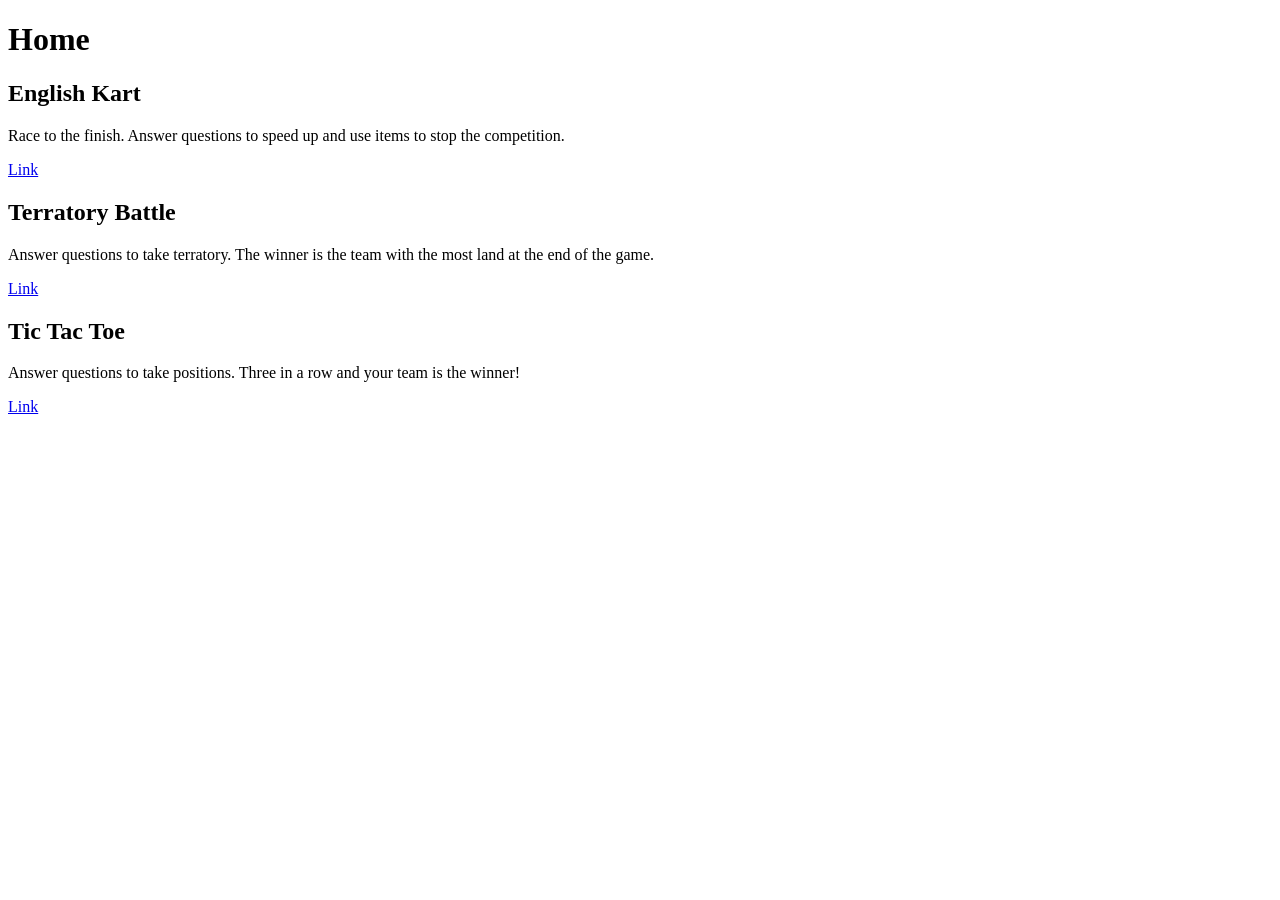
<file: index.html>
<!DOCTYPE html>
<html lang="en">
<head>
    <meta charset="UTF-8">
    <meta name="viewport" content="width=device-width, initial-scale=1.0">
    <title>Home</title>
    <link rel="icon" type="image/x-icon" href="./img/favicon.ico">
</head>
<body>
    <h1>Home</h1>


    <h2>English Kart</h2>
    <p>Race to the finish. Answer questions to speed up and use items to stop the competition.</p>
    <a href="./html/dump/kart.html">Link</a>



    <h2>Terratory Battle</h2>
    <p>Answer questions to take terratory. The winner is the team with the most land at the end of the game. </p>
    <a href="./html/terratory-battle/battle.html">Link</a>

    <h2>Tic Tac Toe</h2>
    <p>Answer questions to take positions. Three in a row and your team is the winner! </p>
    <a href="./html/tic-tac-toe/tictactoe.html">Link</a>
</body>
</html>
</file>
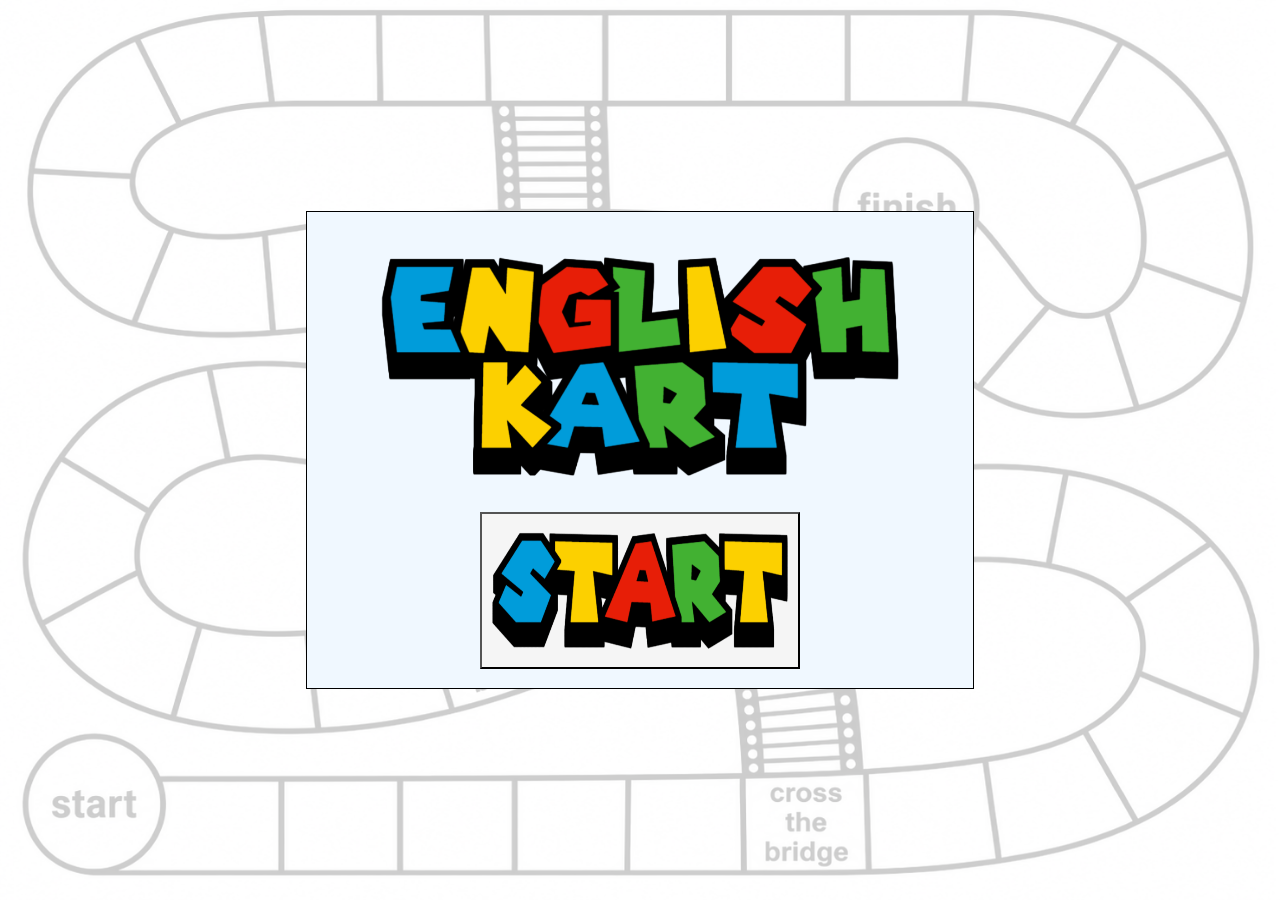
<file: html/dump/kart.html>
<!DOCTYPE html>
<html lang="en">

<head>
    <meta charset="UTF-8">
    <meta http-equiv="X-UA-Compatible" content="IE=edge">
    <meta name="viewport" content="width=device-width, initial-scale=1.0">
    <title>English Kart</title>
    <link rel="stylesheet" href="./kart.css">
    <link rel="icon" type="image/x-icon" href="../../img/favicon.ico">
</head>

<body>
    <!-- board and chararacter draw screen -->

    <img draggable="false" src="../../img/board/new.png" id="backImg" alt="back img">
    <canvas id="canvas"></canvas>

    <!-- start screen-->

    <div id="startBox" class="hide-box">
        <div class="hide-box-inner">
            <img draggable="false" id="titleImg" src="../../img/text/title.png" alt="">
            <button id="startBtn"></button>
        </div>
    </div>

    <!-- chose difficulty box  select eiekn level -->

    <div id="levelBox" class="hide-box hide">
        <div class="hide-box-inner">
            <div id="diffText">
                <img draggable="false" src="../../img/text/Select-Difficulty-5-2-2026.png" alt="">
            </div>
            <div id="numberSelectBox">
                <input class="selectRadio" type="radio" id="level0" name="teamNumb">
                <label onclick="playPop()" class="selectLabel" for="level0">
                    <img draggable="false" src="../../img/number/five.png" alt="5">
                </label>

                <input class="selectRadio" type="radio" id="level1" name="teamNumb">
                <label onclick="playPop()" class="selectLabel" for="level1">
                    <img draggable="false" src="../../img/number/four.png" alt="4">
                </label>

                <input class="selectRadio" type="radio" id="level2" name="teamNumb">
                <label onclick="playPop()" class="selectLabel" for="level2">
                    <img draggable="false" src="../../img/number/three.png" alt="3">
                </label>

                <input class="selectRadio" type="radio" id="level3" name="teamNumb">
                <label onclick="playPop()" class="selectLabel" for="level3">
                    <img draggable="false" src="../../img/text/p2.png" alt="p2">
                </label>

                <input class="selectRadio" type="radio" id="level4" name="teamNumb">
                <label onclick="playPop()" class="selectLabel" for="level4">
                    <img draggable="false" src="../../img/text/p2p.png" alt="p2p">
                </label>

                <input class="selectRadio" type="radio" id="level5" name="teamNumb">
                <label onclick="playPop()" class="selectLabel" for="level5">
                    <img draggable="false" src="../../img/number/two.png" alt="2">
                </label>
            </div>
            <button id="lvlEntrBtn"><img draggable="false" src="../../img/text/enter.png" alt=""></button>
        </div>
    </div>

    <!-- 
        select number of players screen screen
    -->
    <div id="numberBox" class="hide-box hide">
        <div class="hide-box-inner">
            <img draggable="false" id="howManyText" src="../../img/text/how-many-teams.png" alt="how many teams">
            <div id="numberSelectBox">
                <input class="selectRadio" type="radio" id="teamNumb2" name="teamNumb">
                <label onclick="playPop()" class="selectLabel" for="teamNumb2">
                    <img draggable="false" src="../../img/number/two.png" alt="2">
                </label>

                <input class="selectRadio" type="radio" id="teamNumb3" name="teamNumb">
                <label onclick="playPop()" class="selectLabel" for="teamNumb3">
                    <img draggable="false" src="../../img/number/three.png" alt="3">
                </label>

                <input class="selectRadio" type="radio" id="teamNumb4" name="teamNumb">
                <label onclick="playPop()" class="selectLabel" for="teamNumb4">
                    <img draggable="false" src="../../img/number/four.png" alt="4">
                </label>

                <input class="selectRadio" type="radio" id="teamNumb5" name="teamNumb">
                <label onclick="playPop()" class="selectLabel" for="teamNumb5">
                    <img draggable="false" src="../../img/number/five.png" alt="5">
                </label>

                <input class="selectRadio" type="radio" id="teamNumb6" name="teamNumb">
                <label onclick="playPop()" class="selectLabel" for="teamNumb6">
                    <img draggable="false" src="../../img/number/six.png" alt="5">
                </label>
            </div>
            <button id="nmbrEntrBtn"><img src="../../img/text/enter.png" alt=""></button>
        </div>
    </div>

    <!-- 
        select characters screen
    -->
    <div id="charBox" class="hide-box hide">
        <div class="hide-box-inner">
            <div id="textBox">
                <img draggable="false" src="../../img/text/team.png" alt="team">
                <img draggable="false" id="selectIndexNumber" src="../../img/number/one.png" alt="number">
                <img draggable="false" src="../../img/text/select-character.png" alt="pick a character">
            </div>
            <div id="charCon">
                <div>
                    <input name="char-select" type="radio" id="boo" class="char-check">
                    <label onclick="playPop()" class="char-check-label" for="boo"><img draggable="false"
                            src="../../img/character/boo.png"></label>
                    <input name="char-select" type="radio" id="bowser" class="char-check">
                    <label onclick="playPop()" class="char-check-label" for="bowser"><img draggable="false"
                            src="../../img/character/bowser.png"></label>
                    <input name="char-select" type="radio" id="coupa" class="char-check">
                    <label onclick="playPop()" class="char-check-label" for="coupa"><img draggable="false"
                            src="../../img/character/coupa.png"></label>
                    <input name="char-select" type="radio" id="curby" class="char-check">
                    <label onclick="playPop()" class="char-check-label" for="curby"><img draggable="false"
                            src="../../img/character/curby.png"></label>
                    <input name="char-select" type="radio" id="donkey-kong" class="char-check">
                    <label onclick="playPop()" class="char-check-label" for="donkey-kong"><img draggable="false"
                            src="../../img/character/donkey-kong.png"></label>
                    <input name="char-select" type="radio" id="goomba" class="char-check">
                    <label onclick="playPop()" class="char-check-label" for="goomba"><img draggable="false"
                            src="../../img/character/goomba.png"></label>
                    <input name="char-select" type="radio" id="inkling" class="char-check">
                    <label onclick="playPop()" class="char-check-label" for="inkling"><img draggable="false"
                            src="../../img/character/inkling.png"></label>
                    <input name="char-select" type="radio" id="link" class="char-check">
                    <label onclick="playPop()" class="char-check-label" for="link"><img draggable="false"
                            src="../../img/character/link.png"></label>

                </div>
                <div>
                    <input name="char-select" type="radio" id="luigi" class="char-check">
                    <label onclick="playPop()" class="char-check-label" for="luigi"><img draggable="false"
                            src="../../img/character/luigi.png"></label>
                    <input name="char-select" type="radio" id="mario" class="char-check">
                    <label onclick="playPop()" class="char-check-label" for="mario"><img draggable="false"
                            src="../../img/character/mario.png"></label>
                    <input name="char-select" type="radio" id="peach" class="char-check">
                    <label onclick="playPop()" class="char-check-label" for="peach"><img draggable="false"
                            src="../../img/character/peach.png"></label>
                    <input name="char-select" type="radio" id="rosalina" class="char-check">
                    <label onclick="playPop()" class="char-check-label" for="rosalina"><img draggable="false"
                            src="../../img/character/rosalina.png"></label>
                    <input name="char-select" type="radio" id="toad" class="char-check">
                    <label onclick="playPop()" class="char-check-label" for="toad"><img draggable="false"
                            src="../../img/character/toad.png"></label>
                    <input name="char-select" type="radio" id="walauigi" class="char-check">
                    <label onclick="playPop()" class="char-check-label" for="walauigi"><img draggable="false"
                            src="../../img/character/walauigi.png"></label>
                    <input name="char-select" type="radio" id="wario" class="char-check">
                    <label onclick="playPop()" class="char-check-label" for="wario"><img draggable="false"
                            src="../../img/character/wario.png"></label>
                    <input name="char-select" type="radio" id="yoshi" class="char-check">
                    <label onclick="playPop()" class="char-check-label" for="yoshi"><img draggable="false"
                            src="../../img/character/yoshi.png"></label>
                </div>
            </div>
            <div id="pickCharBtn">
                <button id="charEntrBtn"><img draggable="false" src="../../img/text/enter.png" alt=""></button>
            </div>
        </div>
    </div>
    </div>

    <!-- 
        dice screen
    -->

    <div id="diceBox" class="hide-box hide">
        <div class="hide-box-inner">
            <div id="diceTextBox">
                <img draggable="false" src="../../img/text/team.png" alt="team">
                <img draggable="false" id="diceIndexNumber" src="../../img/number/one.png" alt="number">
                <img draggable="false" src="../../img/text/roll-the-dice-5-2-2026.png" alt="pick a character">
            </div>
            <div id="diceResultCon">
                <img draggable="false" id="diceResultImg" src="../../img/item/dice.png" alt="">
            </div>
            <div id="diceButtons">
                <button id="rollBtn"><img draggable="false" src="../../img/text/roll.png" alt=""></button>
                <button class="hide" id="rollNextBtn"><img draggable="false" src="../../img/text/next.png" alt=""></button>
            </div>
        </div>
    </div>

    <!-- 
        question screen
    -->
    <div id="questBox" class="hide-box hide">
        <div class="hide-box-inner">
            <div id="questTextBox">
                <h3 id="questText"></h3>
            </div>
            <div id="questAnswerBox">
                <div id="questBtnCon"></div>
            </div>
            <div id="questBtnBox">
                <button class="hide" id="nextBtn">
                    <img draggable="false" src="../../img/text/next.png" alt="next">
                </button>
                <button class="hide" id="itemBtn">
                    <img draggable="false" src="../../img/text/power-up.png" alt="item">
                </button>
            </div>
        </div>
    </div>

    <!-- 
        get item
    -->
    <div id="itemBox" class="hide-box hide">
        <div class="hide-box-inner">
            <div id="powerUpText">
                <img draggable="false" src="../../img/text/power-up.png" alt="">
            </div>
            <div id="powerUpBox">
                <img draggable="false" id="powerUpImg" src="../../img/item/question.png" alt="">
            </div>
            <div id="powerUpBtns">
                <button id="getItemBtn"><img draggable="false" src="../../img/text/power-up.png" alt=""></button>
                <button class="hide" id="nextItemBtn"><img draggable="false" src="../../img/text/next.png" alt=""></button>
            </div>
        </div>
    </div>

    <!-- 
        game end
    -->

    <div id="endBox" class="hide-box hide">
        <div class="hide-box-inner">

            <div id="endWinText">
                <img draggable="false" src="../../img/text/winner.png" alt="">
            </div>

            <div id="endWinImgBox">
                <img draggable="false" id="endWinImg" src="../../img/character/boo.png" alt="">
            </div>

            <div id="endWinBtn">
                <button onclick="location.reload(true);">Play Again</button>
            </div>

        </div>
    </div>

    <script src="../../js/jsonLoader.js"></script>
    <script src="./kart.js"></script>
</body>

</html>
</file>
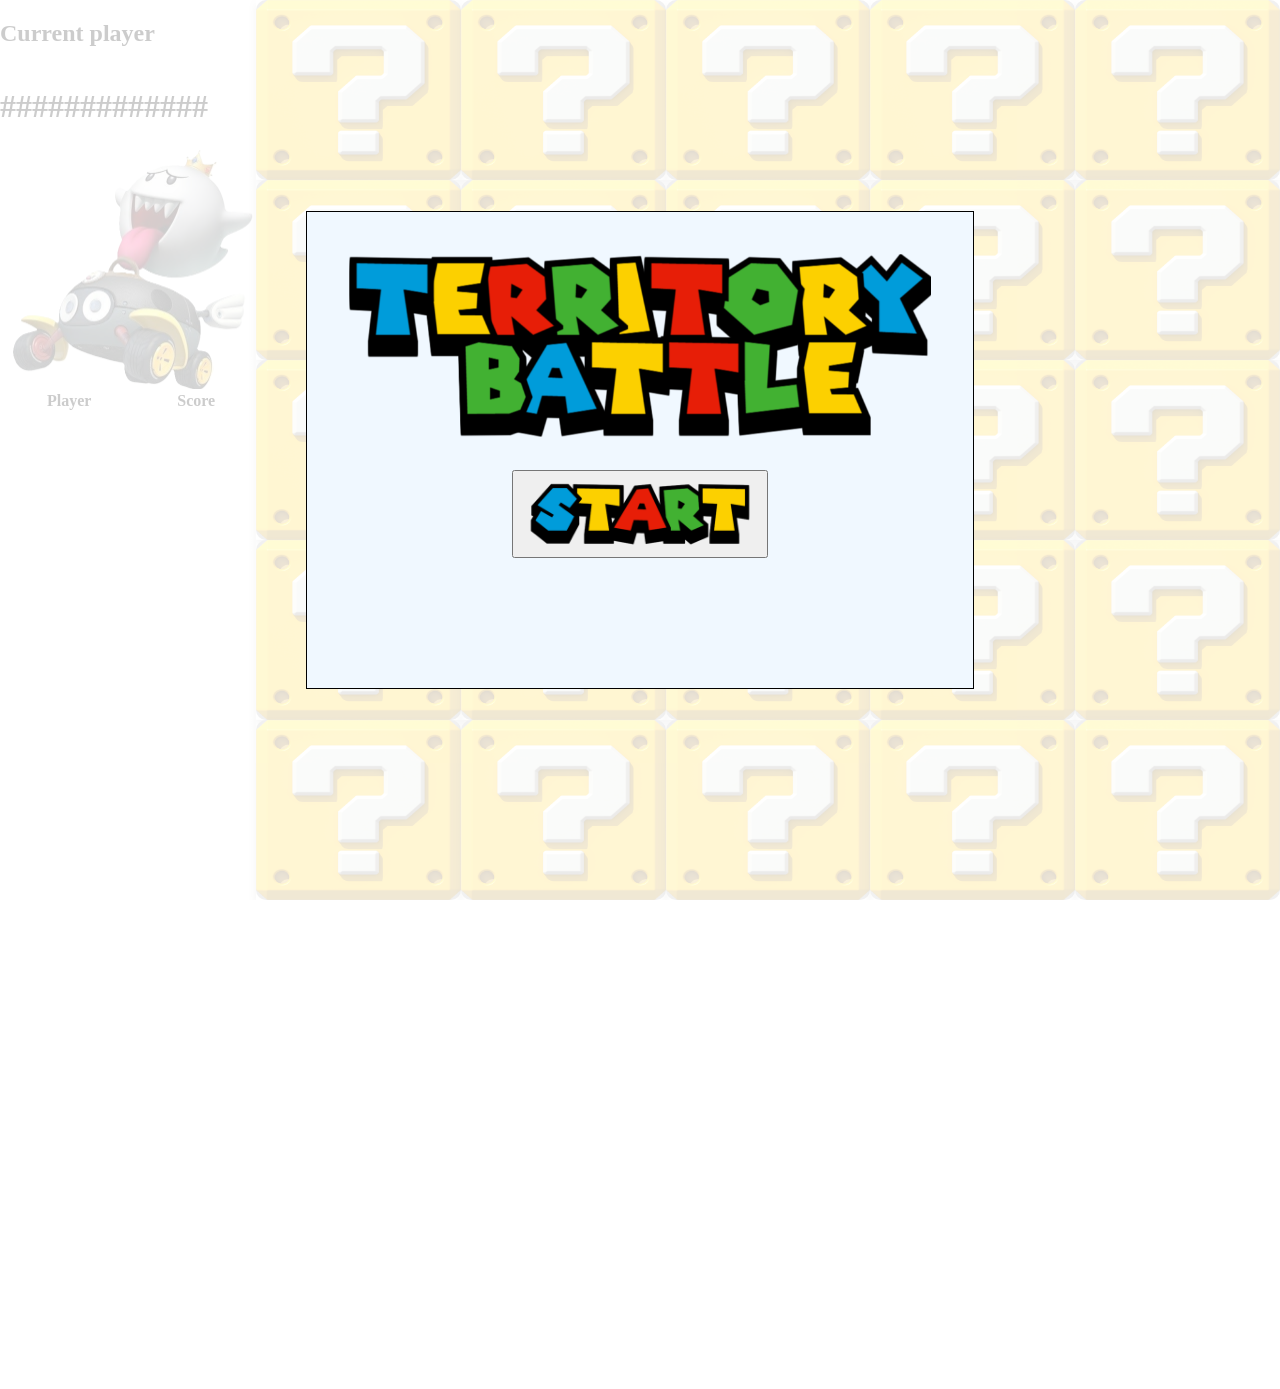
<file: html/terratory-battle/battle.html>
<!DOCTYPE html>
<html lang="en">

<head>
    <meta charset="UTF-8">
    <meta name="viewport" content="width=device-width, initial-scale=1.0">
    <title>Terratory Battle</title>
    <link rel="stylesheet" href="./battle.css">
    <link rel="icon" type="image/x-icon" href="../../img/favicon.ico">
</head>

<body>
    <div class="battle-root">
        <div class="battle-ui">
            <h2>Current player</h2>
            <h1 id="playerName">#############</h1>
            <img id="playerImg" src="../../img/character/boo.png" alt="">
            <table>
                <tr>
                    <th>Player</th>
                    <th>Score</th>
                </tr>
                <tbody id="playerTable"></tbody>
            </table>
        </div>
        <div id="battleBoard" class="battle-board"></div>

    </div>

    <div class="hide-box" id="start">
        <div class="hide-box-inner">
            <img id="titleImg" src="../../img/title-text/Territory-Battle.png" alt="">
            <button id="startBtn"><img src="../../img/text/start.png" alt=""></button>
        </div>
    </div>

    <!-- chose difficulty box  select eiekn level -->
    <div id="levelBox" class="hide-box hide">
        <div class="hide-box-inner">
            <div id="diffText">
                <img draggable="false" src="../../img/text/Select-Difficulty-5-2-2026.png" alt="">
            </div>
            <div id="numberSelectBox">
                <input class="selectRadio" type="radio" id="level0" name="teamNumb">
                <label onclick="playPop()" class="selectLabel" for="level0">
                    <img draggable="false" src="../../img/number/five.png" alt="5">
                </label>

                <input class="selectRadio" type="radio" id="level1" name="teamNumb">
                <label onclick="playPop()" class="selectLabel" for="level1">
                    <img draggable="false" src="../../img/number/four.png" alt="4">
                </label>

                <input class="selectRadio" type="radio" id="level2" name="teamNumb">
                <label onclick="playPop()" class="selectLabel" for="level2">
                    <img draggable="false" src="../../img/number/three.png" alt="3">
                </label>

                <input class="selectRadio" type="radio" id="level3" name="teamNumb">
                <label onclick="playPop()" class="selectLabel" for="level3">
                    <img draggable="false" src="../../img/eiken/p2.png" alt="p2">
                </label>

                <input class="selectRadio" type="radio" id="level4" name="teamNumb">
                <label onclick="playPop()" class="selectLabel" for="level4">
                    <img draggable="false" src="../../img/eiken/p2p.png" alt="p2p">
                </label>

                <input class="selectRadio" type="radio" id="level5" name="teamNumb">
                <label onclick="playPop()" class="selectLabel" for="level5">
                    <img draggable="false" src="../../img/number/two.png" alt="2">
                </label>
            </div>
            <button id="lvlEntrBtn"><img draggable="false" src="../../img/text/enter.png" alt=""></button>
        </div>
    </div>


    <!-- 
        select number of players screen screen
    -->
    <div id="numberBox" class="hide-box hide">
        <div class="hide-box-inner">
            <img draggable="false" id="howManyText" src="../../img/text/how-many-teams.png" alt="how many teams">
            <div id="numberSelectBox">
                <input class="selectRadio" type="radio" id="teamNumb2" name="teamNumb">
                <label onclick="playPop()" class="selectLabel" for="teamNumb2">
                    <img draggable="false" src="../../img/number/two.png" alt="2">
                </label>

                <input class="selectRadio" type="radio" id="teamNumb3" name="teamNumb">
                <label onclick="playPop()" class="selectLabel" for="teamNumb3">
                    <img draggable="false" src="../../img/number/three.png" alt="3">
                </label>

                <input class="selectRadio" type="radio" id="teamNumb4" name="teamNumb">
                <label onclick="playPop()" class="selectLabel" for="teamNumb4">
                    <img draggable="false" src="../../img/number/four.png" alt="4">
                </label>

                <input class="selectRadio" type="radio" id="teamNumb5" name="teamNumb">
                <label onclick="playPop()" class="selectLabel" for="teamNumb5">
                    <img draggable="false" src="../../img/number/five.png" alt="5">
                </label>

                <input class="selectRadio" type="radio" id="teamNumb6" name="teamNumb">
                <label onclick="playPop()" class="selectLabel" for="teamNumb6">
                    <img draggable="false" src="../../img/number/six.png" alt="5">
                </label>
            </div>
            <button id="nmbrEntrBtn"><img src="../../img/text/enter.png" alt=""></button>
        </div>
    </div>

    <!-- 
        select characters screen
    -->
    <div id="charBox" class="hide-box hide">
        <div class="hide-box-inner">
            <div id="textBox">
                <img draggable="false" src="../../img/text/team.png" alt="team">
                <img draggable="false" id="selectIndexNumber" src="../../img/number/one.png" alt="number">
                <img draggable="false" src="../../img/text/select-character.png" alt="pick a character">
            </div>
            <div id="charCon">
                <div>
                    <input name="char-select" type="radio" id="boo" class="char-check">
                    <label onclick="playPop()" class="char-check-label" for="boo"><img draggable="false"
                            src="../../img/character/boo.png"></label>
                    <input name="char-select" type="radio" id="bowser" class="char-check">
                    <label onclick="playPop()" class="char-check-label" for="bowser"><img draggable="false"
                            src="../../img/character/bowser.png"></label>
                    <input name="char-select" type="radio" id="coupa" class="char-check">
                    <label onclick="playPop()" class="char-check-label" for="coupa"><img draggable="false"
                            src="../../img/character/coupa.png"></label>
                    <input name="char-select" type="radio" id="curby" class="char-check">
                    <label onclick="playPop()" class="char-check-label" for="curby"><img draggable="false"
                            src="../../img/character/curby.png"></label>
                    <input name="char-select" type="radio" id="donkey-kong" class="char-check">
                    <label onclick="playPop()" class="char-check-label" for="donkey-kong"><img draggable="false"
                            src="../../img/character/donkey-kong.png"></label>
                    <input name="char-select" type="radio" id="goomba" class="char-check">
                    <label onclick="playPop()" class="char-check-label" for="goomba"><img draggable="false"
                            src="../../img/character/goomba.png"></label>
                    <input name="char-select" type="radio" id="inkling" class="char-check">
                    <label onclick="playPop()" class="char-check-label" for="inkling"><img draggable="false"
                            src="../../img/character/inkling.png"></label>
                    <input name="char-select" type="radio" id="link" class="char-check">
                    <label onclick="playPop()" class="char-check-label" for="link"><img draggable="false"
                            src="../../img/character/link.png"></label>

                </div>
                <div>
                    <input name="char-select" type="radio" id="luigi" class="char-check">
                    <label onclick="playPop()" class="char-check-label" for="luigi"><img draggable="false"
                            src="../../img/character/luigi.png"></label>
                    <input name="char-select" type="radio" id="mario" class="char-check">
                    <label onclick="playPop()" class="char-check-label" for="mario"><img draggable="false"
                            src="../../img/character/mario.png"></label>
                    <input name="char-select" type="radio" id="peach" class="char-check">
                    <label onclick="playPop()" class="char-check-label" for="peach"><img draggable="false"
                            src="../../img/character/peach.png"></label>
                    <input name="char-select" type="radio" id="rosalina" class="char-check">
                    <label onclick="playPop()" class="char-check-label" for="rosalina"><img draggable="false"
                            src="../../img/character/rosalina.png"></label>
                    <input name="char-select" type="radio" id="toad" class="char-check">
                    <label onclick="playPop()" class="char-check-label" for="toad"><img draggable="false"
                            src="../../img/character/toad.png"></label>
                    <input name="char-select" type="radio" id="walauigi" class="char-check">
                    <label onclick="playPop()" class="char-check-label" for="walauigi"><img draggable="false"
                            src="../../img/character/walauigi.png"></label>
                    <input name="char-select" type="radio" id="wario" class="char-check">
                    <label onclick="playPop()" class="char-check-label" for="wario"><img draggable="false"
                            src="../../img/character/wario.png"></label>
                    <input name="char-select" type="radio" id="yoshi" class="char-check">
                    <label onclick="playPop()" class="char-check-label" for="yoshi"><img draggable="false"
                            src="../../img/character/yoshi.png"></label>
                </div>
            </div>
            <div id="pickCharBtn">
                <button id="charEntrBtn"><img draggable="false" src="../../img/text/enter.png" alt=""></button>
            </div>
        </div>
    </div>
    </div>

    <!-- 
        question screen
    -->
    <div id="questBox" class="hide-box hide">
        <div class="hide-box-inner">
            <div id="questTextBox">
                <h3 id="questText"></h3>
            </div>
            <div id="questAnswerBox">
                <div id="questBtnCon"></div>
            </div>
            <div>
                <button id="clsBtn">Close</button>
            </div>
        </div>
    </div>

    <div id="specialScreen" class="hide-box hide">
        <div>
            <img id="spImg" src="../../img/character/boo.png" alt="">
            <h1 id="spText">Go Again</h1>
        </div>
    </div>

    <div class="hide-box hide" id="end">
        <div class="hide-box-inner"></div>
    </div>

    <script src="../../js/jsonLoader.js"></script>
    <script src="./battle.js"></script>

    <img src="../../img/character/boo.png" alt="">
</body>

</html>
</file>
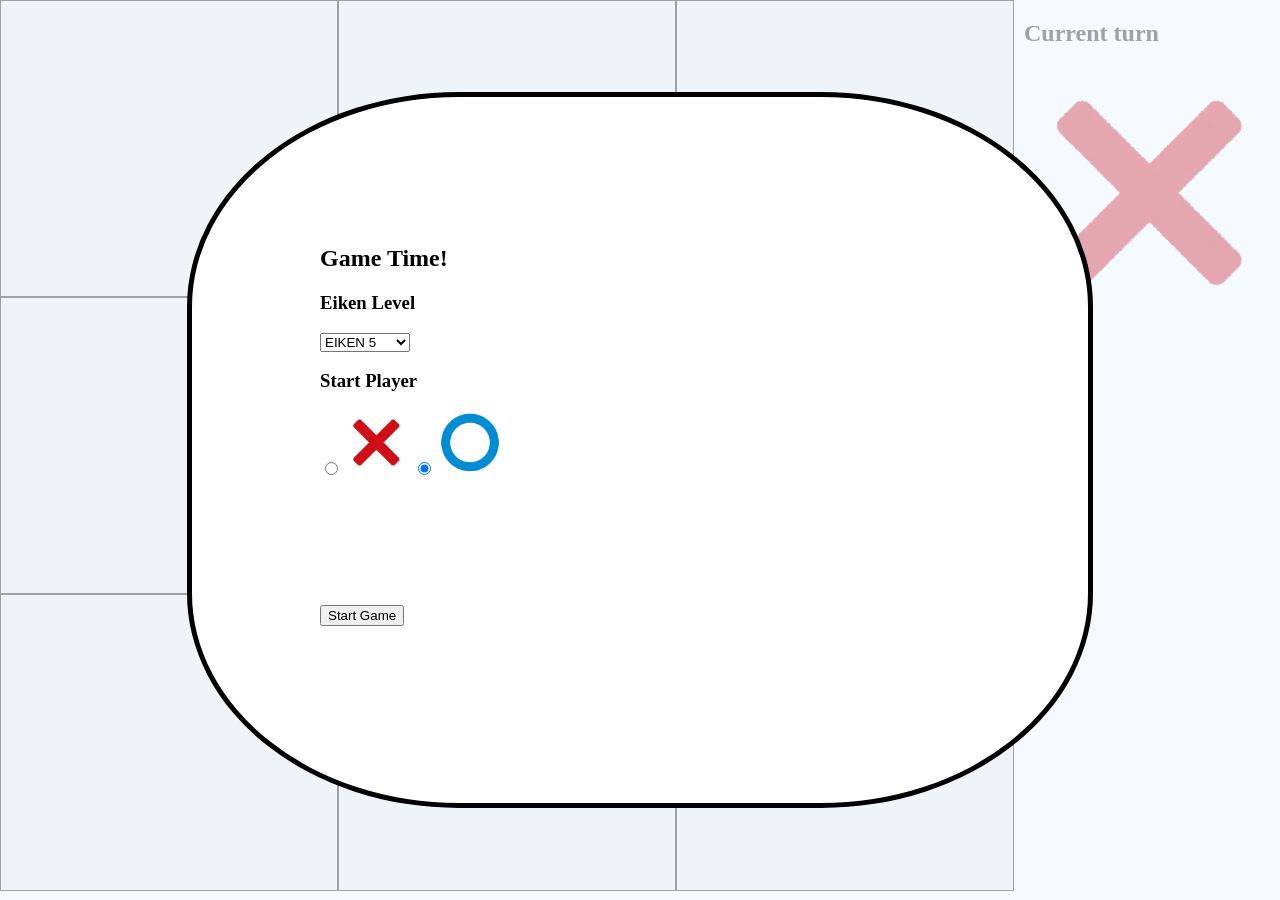
<file: html/tic-tac-toe/tictactoe.html>
<!DOCTYPE html>
<html lang="en">

<head>
    <meta charset="UTF-8">
    <meta name="viewport" content="width=device-width, initial-scale=1.0">
    <title>Tic Tac Toe</title>
    <link rel="stylesheet" href="./tictactoe.css">
    <link rel="icon" type="image/x-icon" href="../../img/favicon.ico">
</head>

<body>

    <div id="startScrn" class="control">
        <div class="control-inner">
            <div style="height: 80%;">
                <h2>Game Time!</h2>

                <h3>Eiken Level</h3>

                <select name="level" id="level">
                    <option value="0">EIKEN 5</option>
                    <option value="1">EIKEN 4</option>
                    <option value="2">EIKEN 3</option>
                    <option value="3">EIKEN P2</option>
                    <option value="4">EIKEN P2+</option>
                    <option value="5">EIKEN 2</option>
                </select>

                <h3>Start Player</h3>

                <span>
                    <input id="batsuRadio" name="mark" type="radio">
                    <label for="batsuRadio">
                        <img class="mark-img" src="../../img/icon/mark_batsu.png" alt="">
                    </label>
                
                </span>

                <span>
                    <input id="markradio" checked name="mark" type="radio">
                    <label for="markradio">
                        <img class="mark-img" src="../../img/icon/mark_maru.png" alt="">
                    </label>
                </span>



            </div>
            <div>
                <button onclick="start()">Start Game</button>
            </div>
        </div>
    </div>

    <div id="questScrn" class="control hide">
        <div class="control-inner">
            <div style="height: 80%;">
                <h2 id="questText">Quest Text</h2>
                <div id="btnCon"></div>
            </div>
            <div>
                <button id="clsBtn">Close</button>
            </div>
        </div>
    </div>

    <div id="endScrn" class="control hide">
        <div class="control-inner">
            <div style="height: 80%;">
                <h2>Winner</h2>
                <img id="endImg" src="../../img/icon/mark_batsu.png" alt="">
            </div>
            <div>
                <button onclick="location.reload(true);">Play Again</button>
            </div>
        </div>
    </div>

    <div id="game-root">
        <div id="play-root">
            <div class="row">
                <button id="block0" class="block"></button>
                <button id="block1" class="block"></button>
                <button id="block2" class="block"></button>
            </div>
            <div class="row">
                <button id="block3" class="block"></button>
                <button id="block4" class="block"></button>
                <button id="block5" class="block"></button>
            </div>
            <div class="row">
                <button id="block6" class="block"></button>
                <button id="block7" class="block"></button>
                <button id="block8" class="block"></button>
            </div>
        </div>
        <div id="ui-root">
            <h2>Current turn</h2>
            <img id="uiImg" src="../../img/icon/mark_batsu.png" alt="">
        </div>

    </div>


    <script src="../../js/jsonLoader.js"></script>
    <script src="./tictactoe.js"></script>
</body>

</html>
</file>
<file: html/dump/kart.css>
body, html {
    -webkit-user-select: none;
    /* Chrome, Safari, Opera */
    -moz-user-select: none;
    /* Firefox */
    -ms-user-select: none;
    /* Internet Explorer/Edge */
    user-select: none;
    /* Standard syntax */

    touch-action: none;
    margin: 0;
    overflow: hidden;
}


#backImg {
    width: 100%;
    height: 100%;
    position: absolute;
    top: 0; left: 0;
}

#canvas {
    position: absolute;
    top: 0;
    left: 0;
}

.hide-box {
    position: absolute;
    background-color: rgba(255, 255, 255, 0.8);
    top: 0;
    left: 0;
    display: flex;
    justify-content: center;
    align-items: center;
    height: 100%;
    width: 100%;
}

.hide-box-inner {
    position: absolute;
    width: 50%;
    height: 50%;
    border: 1px solid black;
    background-color: aliceblue;
    padding: 1%;
    display: flex;
    flex-direction: column;
}

/*
start screen
*/


#titleImg {
    height: 60%;
    margin: auto;
    display: block;
}

#startBtn {
    background-image: url('../../img/text/start.gif');
    background-size: 100% 100%;
    height: 35%;
    width: 50%;
    margin: auto;
    display: block;
}

/*
 chose difficulty box
*/

#diffText {
    height: 40%;
    width: 100%;
}

#diffText img {
    height: 100%;
    width: 100%;
}

/*
number screen
*/

.selectRadio {
    display: none;
}

#howManyText {
    width: 100%;
    height: 40%;
}

#numberSelectBox {
    height: 15%;
    margin-bottom: 10%;
    display: flex;
    flex-direction: row;
}

.selectLabel {
    border-radius: 100%;
    background-color: grey;
    display: flex;
    justify-content: center;
    height: auto;
    align-items: center;
    width: 25%;
    filter: grayscale(50);
}

.selectLabel img {
    height: 150%;
}

.selectRadio:checked+.selectLabel {
    background-color: green;
    border: 5px solid black;
     filter: grayscale(0);
}

.selectRadio:checked+.selectLabel img {
    height: 200%;
}

#nmbrEntrBtn {
    margin: auto;
    display: block;
    width: 50%;
    height: 20%;
}


/*
character select screen
*/

#textBox {
    height: 20%;
    display: flex;
    flex-direction: row;
}


#textBox img{
    height: 100%;
}

#charCon {
    display: flex;
    flex-direction: column;
    width: 100%;
    height: 60%;
    margin-bottom: 2%;
}

#charCon div {
    display: flex;
    flex-direction: row;
    height: 50%;
    width: 100%;
}

.char-check {
    display: none;
}

.char-check-label {
    width: 12.5%;
}

.char-check-label img {
    width: 100%;
    height: 100%;
}

.char-check:checked+label {
    background-color: rgba(56, 170, 56, 0.8);
    filter:drop-shadow(1);
}

.char-check:disabled+label {
    background-color: rgba(0, 0, 0, 0.8);
    filter: grayscale(0.2);
}

#pickCharBtn {
    height: 20%;
}

#charEntrBtn {
    margin: auto;
    display: block;
    height: 100%
}

#charEntrBtn img{
    max-width: 100%;
    max-height: 100%;
}


/*
dice screen
*/


#diceTextBox {
    width: 100;
    height: 20%;
}

#diceTextBox img {
    height: 100%;
}

#diceResultCon {
    height: 60%;
}

#diceResultImg {
    height: 100%;
    margin: auto;
    display: block;
}


#diceButtons {
    height: 20%;
    width: 100%;
    display: flex;
    flex-direction: row;
}

#rollBtn, #rollNextBtn {
    height: 100%;
    display: block;
    width: 50%;
}


#rollBtn img, #rollNextBtn img{
    max-width: 100%;
    max-height: 100%;
}

/*
question screen
*/

#questTextBox {
    height: 40%;
}

#questAnswerBox {
    height: 60%;
}

#questBtnBox {
    height: 20%;
    display: flex;
    flex-direction: row;
}

#questBtnCon button {
    font-size: 2rem;
    margin: 10px;
    padding: 10px;
}


#nextBtn, #itemBtn {
    width: 50%;
    height: 100%;
}

#nextBtn img, #itemBtn img{
    width: 100%;
    height: 100%;
}

/*
item screen
*/

#powerUpText {
    height: 30%;
}

#powerUpText img {
    height: 100%;
    margin: auto;
    display: block;
}

#powerUpBox {
    height: 50%;
}

#powerUpBox img {
    height: 100%;
    margin: auto;
    display: block;
}

#powerUpBtns {
    height: 20%;
    display: flex;
    flex-direction: row;
}

#powerUpBtns button {
    height: 100%;
    width: 50%;
}

#powerUpBtns button img{
    height: 100%;
    width: 100%;
}


/*
hide
*/

.hide {
    visibility: collapse;  
}

/*
end screen
*/

#endWinText {
    height: 30%;
}

#endWinImgBox {
    height: 50%;
}   

#endWinImgBox img, #endWinText img,#endWinBtn button {
    height: 100%;
    margin: auto;
    display: block;
}


#endWinBtn {
    height: 20%;
}
</file>
<file: html/terratory-battle/battle.css>
body,
html {
    -webkit-user-select: none;
    /* Chrome, Safari, Opera */
    -moz-user-select: none;
    /* Firefox */
    -ms-user-select: none;
    /* Internet Explorer/Edge */
    user-select: none;
    /* Standard syntax */

    touch-action: none;
    width: 100%;
    height: 100%;
    margin: 0;
    overflow: hidden;
}


html,
body,
.battle-root {
    width: 100%;
    height: 100%;
    margin: 0;
}

.battle-root {
    display: flex;
    flex-direction: row;
}

.battle-ui {
    width: 20%;
    height: 100%;
}

.battle-board {
    width: 80%;
    height: 100%;
    display: flex;
    flex-direction: column;
}

.battle-row {
    width: 100%;
    display: flex;
    flex-direction: row;

}

.battle-div {
    height: 100%;
}

.flip-card {
    width: 100%;
    height: 100%;
    perspective: 1000px;
}


.flip-card-inner {
    position: relative;
    width: 100%;
    height: 100%;
    text-align: center;
    transition: transform 0.6s;
    transform-style: preserve-3d;
    box-shadow: 0 4px 8px 0 rgba(0, 0, 0, 0.2);
}

.flip .flip-card-inner {
    transform: rotateY(180deg);
}

.flip-card-front,
.flip-card-back {
    background-color: #bbb;
    position: absolute;
    width: 100%;
    height: 100%;
    -webkit-backface-visibility: hidden;
    backface-visibility: hidden;
    border-radius: 10px;
}

.flip-card-front {
    color: black;
}

.flip-card-back {
    color: white;
    transform: rotateY(180deg);
}

.flip-img {
    width: 100%;
    height: 100%;
}

.select {
  
}

/*
hide box 
*/

.hide-box {
    position: absolute;
    background-color: rgba(255, 255, 255, 0.8);
    top: 0;
    left: 0;
    display: flex;
    justify-content: center;
    align-items: center;
    height: 100%;
    width: 100%;
}

.hide-box-inner {
    position: absolute;
    width: 50%;
    height: 50%;
    border: 1px solid black;
    background-color: aliceblue;
    padding: 1%;
}

.hide {
    visibility: collapse;
}

/*
battle ui
*/
.battle-ui {
    display: flex;
    flex-direction: column;
}

/*
start screen
*/

#start {
    display: flex;
}

#titleImg {
    width: 100%;
    margin: auto;
}


#startBtn {
    width: 40%;
    margin: auto;
    display: flex;
}

#startBtn img {
    height: 100%;
    width: 100%;
}

/*
 chose difficulty box
*/

#diffText {
    height: 40%;
    width: 100%;
}

#diffText img {
    height: 100%;
    width: 100%;
}

#lvlEntrBtn {
    margin: auto;
    display: flex;
}

/*
number screen
*/

.selectRadio {
    display: none;
}

#howManyText {
    width: 100%;
    height: 40%;
}

#numberSelectBox {
    height: 15%;
    margin-bottom: 10%;
    display: flex;
    flex-direction: row;
}

.selectLabel {
    border-radius: 100%;
    background-color: grey;
    display: flex;
    justify-content: center;
    height: auto;
    align-items: center;
    width: 25%;
    filter: grayscale(50);
}

.selectLabel img {
    height: 150%;
}

.selectRadio:checked+.selectLabel {
    background-color: green;
    border: 5px solid black;
     filter: grayscale(0);
}

.selectRadio:checked+.selectLabel img {
    height: 200%;
}

#nmbrEntrBtn {
    margin: auto;
    display: block;
    width: 50%;
    height: 20%;
}

/*
number screen
*/

.selectRadio {
    display: none;
}

#howManyText {
    width: 100%;
    height: 40%;
}

#numberSelectBox {
    height: 15%;
    margin-bottom: 10%;
    display: flex;
    flex-direction: row;
}

.selectLabel {
    border-radius: 100%;
    background-color: grey;
    display: flex;
    justify-content: center;
    height: auto;
    align-items: center;
    width: 25%;
    filter: grayscale(50);
}

.selectLabel img {
    height: 150%;
}

.selectRadio:checked+.selectLabel {
    background-color: green;
    border: 5px solid black;
     filter: grayscale(0);
}

.selectRadio:checked+.selectLabel img {
    height: 200%;
}

#nmbrEntrBtn {
    margin: auto;
    display: block;
    width: 50%;
    height: 20%;
}

/*
character select screen
*/

#textBox {
    height: 20%;
    display: flex;
    flex-direction: row;
}


#textBox img {
    height: 100%;
}

#charCon {
    display: flex;
    flex-direction: column;
    width: 100%;
    height: 60%;
    margin-bottom: 2%;
}

#charCon div {
    display: flex;
    flex-direction: row;
    height: 50%;
    width: 100%;
}

.char-check {
    display: none;
}

.char-check-label {
    width: 12.5%;
}

.char-check-label img {
    width: 100%;
    height: 100%;
}

.char-check:checked+label {
    background-color: rgba(56, 170, 56, 0.8);
    filter: drop-shadow(1);
}

.char-check:disabled+label {
    background-color: rgba(0, 0, 0, 0.8);
    filter: grayscale(0.2);
}

#pickCharBtn {
    height: 20%;
}

#charEntrBtn {
    margin: auto;
    display: block;
    height: 100%
}

#charEntrBtn img {
    max-width: 100%;
    max-height: 100%;
}

/*
special message screen
*/
#specialScreen div {
    position: absolute;
    width: 50%;
    height: 50%;
    padding: 1%;
}

#spImg {
    max-height: 50%;
    margin: auto;
    display: flex;
}

#spText {
    width: 100%;
    text-align: center;
}
</file>
<file: html/tic-tac-toe/tictactoe.css>
/*
ui screen
*/

body, html {
    margin: 0;
    overflow: hidden;
}

.control {
    display: flex;
    align-items: center;
    justify-content: center;
    width: 100%;
    height: 100%;
    position: absolute;
    background-color: rgba(240, 248, 255, 0.653);
    z-index: 1;
}

.control-inner {
    width: 50%;
    height: 50%;
    background-color: white;
    border-radius: 30%;
    border: 5px solid black;
    padding: 10%;
}

.hide {
    display: none;
}


/*

game

*/


html,
body {
    width: 100%;
    height: 100%;
    margin: 0;
}

#game-root {
    display: flex;
    flex-direction: row;
    width: 100%;
    height: 100%;
}

#play-root {
    width: 80%;
    height: 100%;
    display: flex;
    flex-direction: column;
}

.row {
    display: flex;
    flex-direction: row;
    width: 100%;
    height: 33%;
}

.block {
    width: 33%;
    height: 100%;
    border: 1px solid black;
}

.mark {
    width: 100%;
    height: 100%;
}

#ui-root {
    width: 20%;
    height: 100%;
}

#ui-root img {
    width: 100%;
}


.mark-img {
    width: 10%;
}

#endImg{
    height: 40%;
}
</file>
